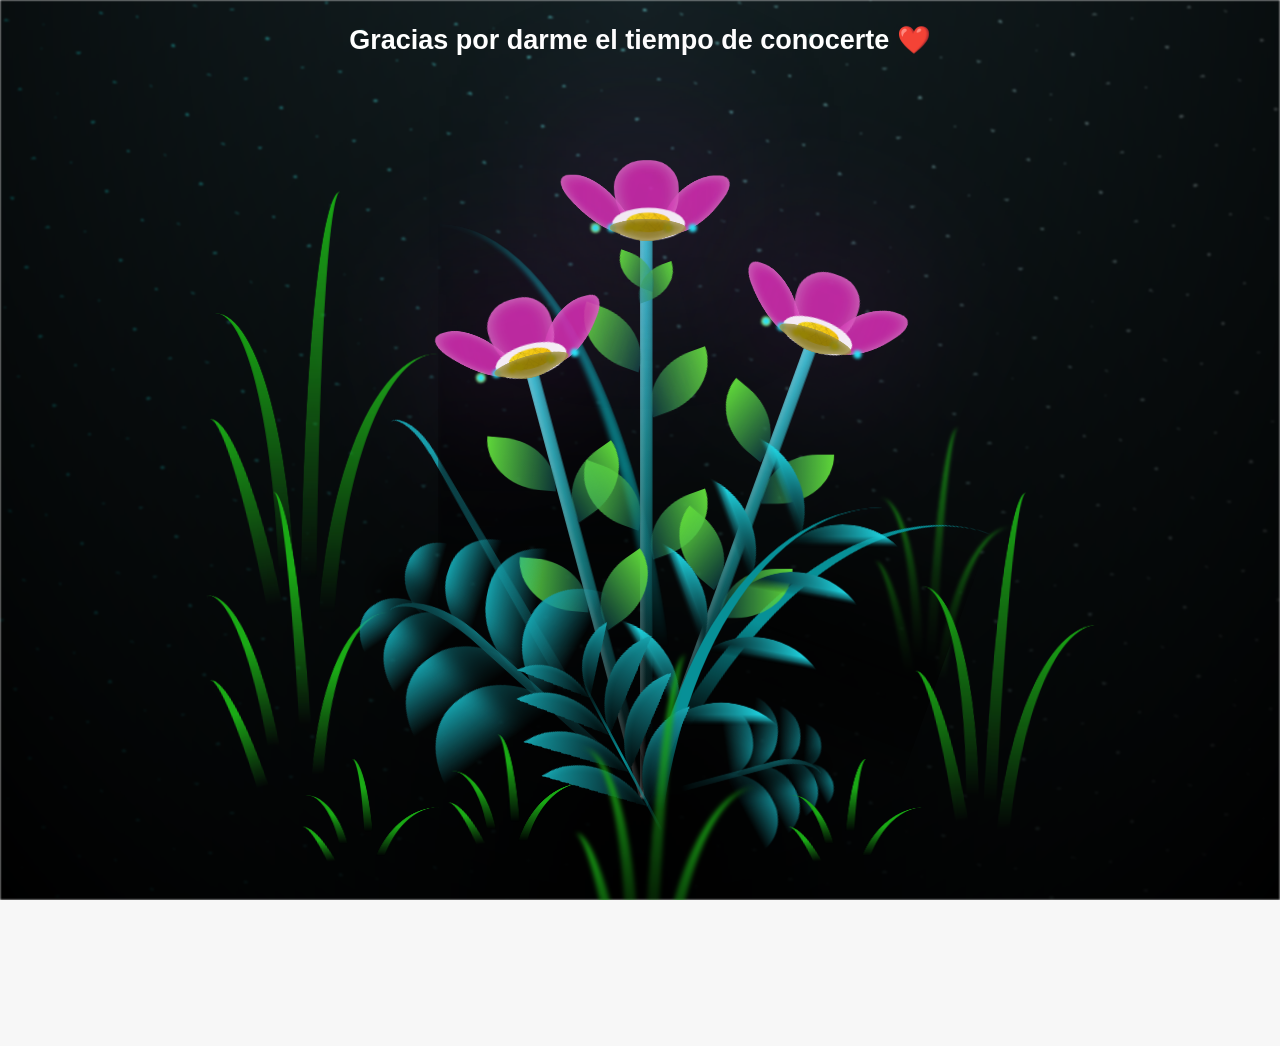
<file: floresamarillas.html>
<!DOCTYPE html>
<html lang="es">
  <head>
    <meta charset="UTF-8" />
    <meta http-equiv="X-UA-Compatible" content="IE=edge" />
    <meta name="viewport" content="width=device-width, initial-scale=1.0" />
    <title>Flores para ti ❤️</title>
    <style>
      *,
*::after,
*::before {
  padding: 0;
  margin: 0;
  box-sizing: border-box;
}

:root {
  --dark-color: #000;
}
html, body {
  overflow: hidden;
  height: 100%;
  margin: 0;
}

body {
  display: flex;
  align-items: flex-end;
  justify-content: center;
  min-height: 100vh;
  background-color: var(--dark-color);
  overflow: hidden;
}


.titulo {
  margin-bottom: 180px;
  color: rgb(255, 255, 255);
  position: absolute;
  top: 20px; 
  left: 50%;
  transform: translateX(-50%); 
  width: 80%;
  font-size: 3vh;
  opacity: 0;
  animation: fadeIn 4s ease-in-out forwards;
  text-align: center;
}
@keyframes fadeIn {
  from {
    opacity: 0;
  }
  to {
    opacity: 1;
  }
}

.night {
  z-index: -1;
  position: absolute;
  left: 50%;
  top: 0;
  transform: translateX(-50%);
  width: 100%;
  height: 100%;
  filter: blur(0.1vmin);
  background-image: radial-gradient(
      ellipse at top,
      transparent 0%,
      var(--dark-color)
    ),
    radial-gradient(
      ellipse at bottom,
      var(--dark-color),
      rgba(145, 233, 255, 0.2)
    ),
    repeating-linear-gradient(
      220deg,
      rgb(0, 0, 0) 0px,
      rgb(0, 0, 0) 19px,
      transparent 19px,
      transparent 22px
    ),
    repeating-linear-gradient(
      189deg,
      rgb(0, 0, 0) 0px,
      rgb(0, 0, 0) 19px,
      transparent 19px,
      transparent 22px
    ),
    repeating-linear-gradient(
      148deg,
      rgb(0, 0, 0) 0px,
      rgb(0, 0, 0) 19px,
      transparent 19px,
      transparent 22px
    ),
    linear-gradient(90deg, rgb(0, 255, 250), rgb(240, 240, 240));
}

.flowers {
  position: relative;
  transform: scale(0.9);
  /*margin-bottom: 100px;
  */
}

@media only screen and (max-width: 600px) {
.flowers {
      font-size: 14px;
      margin-bottom: 35%;
      letter-spacing: 3px;
      transform: scale(1.0);
}

}

.flower {
  position: absolute;
  bottom: 10vmin;
  transform-origin: bottom center;
  z-index: 10;
  --fl-speed: 0.8s;
}
.flower--1 {
  -webkit-animation: moving-flower-1 4s linear infinite;
  animation: moving-flower-1 4s linear infinite;
}
.flower--1 .flower__line {
  height: 70vmin;
  -webkit-animation-delay: 0.3s;
  animation-delay: 0.3s;
}
.flower--1 .flower__line__leaf--1 {
  -webkit-animation: blooming-leaf-right var(--fl-speed) 1.6s backwards;
  animation: blooming-leaf-right var(--fl-speed) 1.6s backwards;
}
.flower--1 .flower__line__leaf--2 {
  -webkit-animation: blooming-leaf-right var(--fl-speed) 1.4s backwards;
  animation: blooming-leaf-right var(--fl-speed) 1.4s backwards;
}
.flower--1 .flower__line__leaf--3 {
  -webkit-animation: blooming-leaf-left var(--fl-speed) 1.2s backwards;
  animation: blooming-leaf-left var(--fl-speed) 1.2s backwards;
}
.flower--1 .flower__line__leaf--4 {
  -webkit-animation: blooming-leaf-left var(--fl-speed) 1s backwards;
  animation: blooming-leaf-left var(--fl-speed) 1s backwards;
}
.flower--1 .flower__line__leaf--5 {
  -webkit-animation: blooming-leaf-right var(--fl-speed) 1.8s backwards;
  animation: blooming-leaf-right var(--fl-speed) 1.8s backwards;
}
.flower--1 .flower__line__leaf--6 {
  -webkit-animation: blooming-leaf-left var(--fl-speed) 2s backwards;
  animation: blooming-leaf-left var(--fl-speed) 2s backwards;
}
.flower--2 {
  left: 50%;
  transform: rotate(20deg);
  -webkit-animation: moving-flower-2 4s linear infinite;
  animation: moving-flower-2 4s linear infinite;
}
.flower--2 .flower__line {
  height: 60vmin;
  -webkit-animation-delay: 0.6s;
  animation-delay: 0.6s;
}
.flower--2 .flower__line__leaf--1 {
  -webkit-animation: blooming-leaf-right var(--fl-speed) 1.9s backwards;
  animation: blooming-leaf-right var(--fl-speed) 1.9s backwards;
}
.flower--2 .flower__line__leaf--2 {
  -webkit-animation: blooming-leaf-right var(--fl-speed) 1.7s backwards;
  animation: blooming-leaf-right var(--fl-speed) 1.7s backwards;
}
.flower--2 .flower__line__leaf--3 {
  -webkit-animation: blooming-leaf-left var(--fl-speed) 1.5s backwards;
  animation: blooming-leaf-left var(--fl-speed) 1.5s backwards;
}
.flower--2 .flower__line__leaf--4 {
  -webkit-animation: blooming-leaf-left var(--fl-speed) 1.3s backwards;
  animation: blooming-leaf-left var(--fl-speed) 1.3s backwards;
}
.flower--3 {
  left: 50%;
  transform: rotate(-15deg);
  -webkit-animation: moving-flower-3 4s linear infinite;
  animation: moving-flower-3 4s linear infinite;
}
.flower--3 .flower__line {
  -webkit-animation-delay: 0.9s;
  animation-delay: 0.9s;
}
.flower--3 .flower__line__leaf--1 {
  -webkit-animation: blooming-leaf-right var(--fl-speed) 2.5s backwards;
  animation: blooming-leaf-right var(--fl-speed) 2.5s backwards;
}
.flower--3 .flower__line__leaf--2 {
  -webkit-animation: blooming-leaf-right var(--fl-speed) 2.3s backwards;
  animation: blooming-leaf-right var(--fl-speed) 2.3s backwards;
}
.flower--3 .flower__line__leaf--3 {
  -webkit-animation: blooming-leaf-left var(--fl-speed) 2.1s backwards;
  animation: blooming-leaf-left var(--fl-speed) 2.1s backwards;
}
.flower--3 .flower__line__leaf--4 {
  -webkit-animation: blooming-leaf-left var(--fl-speed) 1.9s backwards;
  animation: blooming-leaf-left var(--fl-speed) 1.9s backwards;
}
.flower__leafs {
  position: relative;
  -webkit-animation: blooming-flower 2s backwards;
  animation: blooming-flower 2s backwards;
}
.flower__leafs--1 {
  -webkit-animation-delay: 1.1s;
  animation-delay: 1.1s;
}
.flower__leafs--2 {
  -webkit-animation-delay: 1.4s;
  animation-delay: 1.4s;
}
.flower__leafs--3 {
  -webkit-animation-delay: 1.7s;
  animation-delay: 1.7s;
}
.flower__leafs::after {
  content: "";
  position: absolute;
  left: 0;
  top: 0;
  transform: translate(-50%, -100%);
  width: 8vmin;
  height: 8vmin;
  background-color: #852c91;
  /* background-color: #fd2525; */
  filter: blur(10vmin);
}
.flower__leaf {
  position: absolute;
  bottom: 0;
  left: 50%;
  width: 8vmin;
  height: 11vmin;
  border-radius: 51% 49% 47% 53%/44% 45% 55% 69%;
  background-color: #253bfd;
  background-color: #d62bb1; 
  transform-origin: bottom center;
  opacity: 0.9;
  box-shadow: inset 0 0 2vmin rgba(255, 255, 255, 0.5);
}
.flower__leaf--1 {
  transform: translate(-10%, 1%) rotateY(40deg) rotateX(-50deg);
}
.flower__leaf--2 {
  transform: translate(-50%, -4%) rotateX(40deg);
}
.flower__leaf--3 {
  transform: translate(-90%, 0%) rotateY(45deg) rotateX(50deg);
}
.flower__leaf--4 {
  width: 8vmin;
  height: 8vmin;
  transform-origin: bottom left;
  border-radius: 4vmin 10vmin 4vmin 4vmin;
  transform: translate(0%, 18%) rotateX(70deg) rotate(-43deg);
  background-color: #7c6901;
  z-index: 1;
  opacity: 0.8;
}
.flower__white-circle {
  position: absolute;
  left: -3.5vmin;
  top: -3vmin;
  width: 9vmin;
  height: 4vmin;
  border-radius: 50%;
  background-color: #fff;
}
.flower__white-circle::after {
  content: "";
  position: absolute;
  left: 50%;
  top: 45%;
  transform: translate(-50%, -50%);
  width: 60%;
  height: 60%;
  border-radius: inherit;
  background-image: repeating-linear-gradient(
      135deg,
      rgba(0, 0, 0, 0.03) 0px,
      rgba(0, 0, 0, 0.03) 1px,
      transparent 1px,
      transparent 12px
    ),
    repeating-linear-gradient(
      45deg,
      rgba(0, 0, 0, 0.03) 0px,
      rgba(0, 0, 0, 0.03) 1px,
      transparent 1px,
      transparent 12px
    ),
    repeating-linear-gradient(
      67.5deg,
      rgba(0, 0, 0, 0.03) 0px,
      rgba(0, 0, 0, 0.03) 1px,
      transparent 1px,
      transparent 12px
    ),
    repeating-linear-gradient(
      135deg,
      rgba(0, 0, 0, 0.03) 0px,
      rgba(0, 0, 0, 0.03) 1px,
      transparent 1px,
      transparent 12px
    ),
    repeating-linear-gradient(
      45deg,
      rgba(0, 0, 0, 0.03) 0px,
      rgba(0, 0, 0, 0.03) 1px,
      transparent 1px,
      transparent 12px
    ),
    repeating-linear-gradient(
      112.5deg,
      rgba(0, 0, 0, 0.03) 0px,
      rgba(0, 0, 0, 0.03) 1px,
      transparent 1px,
      transparent 12px
    ),
    repeating-linear-gradient(
      112.5deg,
      rgba(0, 0, 0, 0.03) 0px,
      rgba(0, 0, 0, 0.03) 1px,
      transparent 1px,
      transparent 12px
    ),
    repeating-linear-gradient(
      45deg,
      rgba(0, 0, 0, 0.03) 0px,
      rgba(0, 0, 0, 0.03) 1px,
      transparent 1px,
      transparent 12px
    ),
    repeating-linear-gradient(
      22.5deg,
      rgba(0, 0, 0, 0.03) 0px,
      rgba(0, 0, 0, 0.03) 1px,
      transparent 1px,
      transparent 12px
    ),
    repeating-linear-gradient(
      45deg,
      rgba(0, 0, 0, 0.03) 0px,
      rgba(0, 0, 0, 0.03) 1px,
      transparent 1px,
      transparent 12px
    ),
    repeating-linear-gradient(
      22.5deg,
      rgba(0, 0, 0, 0.03) 0px,
      rgba(0, 0, 0, 0.03) 1px,
      transparent 1px,
      transparent 12px
    ),
    repeating-linear-gradient(
      135deg,
      rgba(0, 0, 0, 0.03) 0px,
      rgba(0, 0, 0, 0.03) 1px,
      transparent 1px,
      transparent 12px
    ),
    repeating-linear-gradient(
      157.5deg,
      rgba(0, 0, 0, 0.03) 0px,
      rgba(0, 0, 0, 0.03) 1px,
      transparent 1px,
      transparent 12px
    ),
    repeating-linear-gradient(
      67.5deg,
      rgba(0, 0, 0, 0.03) 0px,
      rgba(0, 0, 0, 0.03) 1px,
      transparent 1px,
      transparent 12px
    ),
    repeating-linear-gradient(
      67.5deg,
      rgba(0, 0, 0, 0.03) 0px,
      rgba(0, 0, 0, 0.03) 1px,
      transparent 1px,
      transparent 12px
    ),
    linear-gradient(90deg, rgb(255, 235, 18), rgb(255, 206, 0));
}
.flower__line {
  height: 55vmin;
  width: 1.5vmin;
  background-image: linear-gradient(
      to left,
      rgba(0, 0, 0, 0.2),
      transparent,
      rgba(255, 255, 255, 0.2)
    ),
    linear-gradient(to top, transparent 10%, #14757a, #39c6d6);
  box-shadow: inset 0 0 2px rgba(0, 0, 0, 0.5);
  -webkit-animation: grow-flower-tree 4s backwards;
  animation: grow-flower-tree 4s backwards;
}
.flower__line__leaf {
  --w: 7vmin;
  --h: calc(var(--w) + 2vmin);
  position: absolute;
  top: 20%;
  left: 90%;
  width: var(--w);
  height: var(--h);
  border-top-right-radius: var(--h);
  border-bottom-left-radius: var(--h);
  background-image: linear-gradient(to top, rgba(20, 117, 122, 0.4), #5ed639);
}
.flower__line__leaf--1 {
  transform: rotate(70deg) rotateY(30deg);
}
.flower__line__leaf--2 {
  top: 45%;
  transform: rotate(70deg) rotateY(30deg);
}
.flower__line__leaf--3,
.flower__line__leaf--4,
.flower__line__leaf--6 {
  border-top-right-radius: 0;
  border-bottom-left-radius: 0;
  border-top-left-radius: var(--h);
  border-bottom-right-radius: var(--h);
  left: -460%;
  top: 12%;
  transform: rotate(-70deg) rotateY(30deg);
}
.flower__line__leaf--4 {
  top: 40%;
}
.flower__line__leaf--5 {
  top: 0;
  transform-origin: left;
  transform: rotate(70deg) rotateY(30deg) scale(0.6);
}
.flower__line__leaf--6 {
  top: -2%;
  left: -450%;
  transform-origin: right;
  transform: rotate(-70deg) rotateY(30deg) scale(0.6);
}
.flower__light {
  position: absolute;
  bottom: 0vmin;
  width: 1vmin;
  height: 1vmin;
  background-color: rgb(255, 251, 0);
  border-radius: 50%;
  filter: blur(0.2vmin);
  -webkit-animation: light-ans 4s linear infinite backwards;
  animation: light-ans 4s linear infinite backwards;
}
.flower__light:nth-child(odd) {
  background-color: #23f0ff;
}
.flower__light--1 {
  left: -2vmin;
  -webkit-animation-delay: 1s;
  animation-delay: 1s;
}
.flower__light--2 {
  left: 3vmin;
  -webkit-animation-delay: 0.5s;
  animation-delay: 0.5s;
}
.flower__light--3 {
  left: -6vmin;
  -webkit-animation-delay: 0.3s;
  animation-delay: 0.3s;
}
.flower__light--4 {
  left: 6vmin;
  -webkit-animation-delay: 0.9s;
  animation-delay: 0.9s;
}
.flower__light--5 {
  left: -1vmin;
  -webkit-animation-delay: 1.5s;
  animation-delay: 1.5s;
}
.flower__light--6 {
  left: -4vmin;
  -webkit-animation-delay: 3s;
  animation-delay: 3s;
}
.flower__light--7 {
  left: 3vmin;
  -webkit-animation-delay: 2s;
  animation-delay: 2s;
}
.flower__light--8 {
  left: -6vmin;
  -webkit-animation-delay: 3.5s;
  animation-delay: 3.5s;
}
.flower__grass {
  --c: #159faa;
  --line-w: 1.5vmin;
  position: absolute;
  bottom: 12vmin;
  left: -7vmin;
  display: flex;
  flex-direction: column;
  align-items: flex-end;
  z-index: 20;
  transform-origin: bottom center;
  transform: rotate(-48deg) rotateY(40deg);
}
.flower__grass--1 {
  -webkit-animation: moving-grass 2s linear infinite;
  animation: moving-grass 2s linear infinite;
}
.flower__grass--2 {
  left: 2vmin;
  bottom: 10vmin;
  transform: scale(0.5) rotate(75deg) rotateX(10deg) rotateY(-200deg);
  opacity: 0.8;
  z-index: 0;
  -webkit-animation: moving-grass--2 1.5s linear infinite;
  animation: moving-grass--2 1.5s linear infinite;
}
.flower__grass--top {
  width: 7vmin;
  height: 10vmin;
  border-top-right-radius: 100%;
  border-right: var(--line-w) solid var(--c);
  transform-origin: bottom center;
  transform: rotate(-2deg);
}
.flower__grass--bottom {
  margin-top: -2px;
  width: var(--line-w);
  height: 25vmin;
  background-image: linear-gradient(to top, transparent, var(--c));
}
.flower__grass__leaf {
  --size: 10vmin;
  position: absolute;
  width: calc(var(--size) * 2.1);
  height: var(--size);
  border-top-left-radius: var(--size);
  border-top-right-radius: var(--size);
  background-image: linear-gradient(
    to top,
    transparent,
    transparent 30%,
    var(--c)
  );
  z-index: 100;
}
.flower__grass__leaf--1 {
  top: -6%;
  left: 30%;
  --size: 6vmin;
  transform: rotate(-20deg);
  -webkit-animation: growing-grass-ans--1 2s 2.6s backwards;
  animation: growing-grass-ans--1 2s 2.6s backwards;
}
@-webkit-keyframes growing-grass-ans--1 {
  0% {
    transform-origin: bottom left;
    transform: rotate(-20deg) scale(0);
  }
}
@keyframes growing-grass-ans--1 {
  0% {
    transform-origin: bottom left;
    transform: rotate(-20deg) scale(0);
  }
}
.flower__grass__leaf--2 {
  top: -5%;
  left: -110%;
  --size: 6vmin;
  transform: rotate(10deg);
  -webkit-animation: growing-grass-ans--2 2s 2.4s linear backwards;
  animation: growing-grass-ans--2 2s 2.4s linear backwards;
}
@-webkit-keyframes growing-grass-ans--2 {
  0% {
    transform-origin: bottom right;
    transform: rotate(10deg) scale(0);
  }
}
@keyframes growing-grass-ans--2 {
  0% {
    transform-origin: bottom right;
    transform: rotate(10deg) scale(0);
  }
}
.flower__grass__leaf--3 {
  top: 5%;
  left: 60%;
  --size: 8vmin;
  transform: rotate(-18deg) rotateX(-20deg);
  -webkit-animation: growing-grass-ans--3 2s 2.2s linear backwards;
  animation: growing-grass-ans--3 2s 2.2s linear backwards;
}
@-webkit-keyframes growing-grass-ans--3 {
  0% {
    transform-origin: bottom left;
    transform: rotate(-18deg) rotateX(-20deg) scale(0);
  }
}
@keyframes growing-grass-ans--3 {
  0% {
    transform-origin: bottom left;
    transform: rotate(-18deg) rotateX(-20deg) scale(0);
  }
}
.flower__grass__leaf--4 {
  top: 6%;
  left: -135%;
  --size: 8vmin;
  transform: rotate(2deg);
  -webkit-animation: growing-grass-ans--4 2s 2s linear backwards;
  animation: growing-grass-ans--4 2s 2s linear backwards;
}
@-webkit-keyframes growing-grass-ans--4 {
  0% {
    transform-origin: bottom right;
    transform: rotate(2deg) scale(0);
  }
}
@keyframes growing-grass-ans--4 {
  0% {
    transform-origin: bottom right;
    transform: rotate(2deg) scale(0);
  }
}
.flower__grass__leaf--5 {
  top: 20%;
  left: 60%;
  --size: 10vmin;
  transform: rotate(-24deg) rotateX(-20deg);
  -webkit-animation: growing-grass-ans--5 2s 1.8s linear backwards;
  animation: growing-grass-ans--5 2s 1.8s linear backwards;
}
@-webkit-keyframes growing-grass-ans--5 {
  0% {
    transform-origin: bottom left;
    transform: rotate(-24deg) rotateX(-20deg) scale(0);
  }
}
@keyframes growing-grass-ans--5 {
  0% {
    transform-origin: bottom left;
    transform: rotate(-24deg) rotateX(-20deg) scale(0);
  }
}
.flower__grass__leaf--6 {
  top: 22%;
  left: -180%;
  --size: 10vmin;
  transform: rotate(10deg);
  -webkit-animation: growing-grass-ans--6 2s 1.6s linear backwards;
  animation: growing-grass-ans--6 2s 1.6s linear backwards;
}
@-webkit-keyframes growing-grass-ans--6 {
  0% {
    transform-origin: bottom right;
    transform: rotate(10deg) scale(0);
  }
}
@keyframes growing-grass-ans--6 {
  0% {
    transform-origin: bottom right;
    transform: rotate(10deg) scale(0);
  }
}
.flower__grass__leaf--7 {
  top: 39%;
  left: 70%;
  --size: 10vmin;
  transform: rotate(-10deg);
  -webkit-animation: growing-grass-ans--7 2s 1.4s linear backwards;
  animation: growing-grass-ans--7 2s 1.4s linear backwards;
}
@-webkit-keyframes growing-grass-ans--7 {
  0% {
    transform-origin: bottom left;
    transform: rotate(-10deg) scale(0);
  }
}
@keyframes growing-grass-ans--7 {
  0% {
    transform-origin: bottom left;
    transform: rotate(-10deg) scale(0);
  }
}
.flower__grass__leaf--8 {
  top: 40%;
  left: -215%;
  --size: 11vmin;
  transform: rotate(10deg);
  -webkit-animation: growing-grass-ans--8 2s 1.2s linear backwards;
  animation: growing-grass-ans--8 2s 1.2s linear backwards;
}
@-webkit-keyframes growing-grass-ans--8 {
  0% {
    transform-origin: bottom right;
    transform: rotate(10deg) scale(0);
  }
}
@keyframes growing-grass-ans--8 {
  0% {
    transform-origin: bottom right;
    transform: rotate(10deg) scale(0);
  }
}
.flower__grass__overlay {
  position: absolute;
  top: -10%;
  right: 0%;
  width: 100%;
  height: 100%;
  background-color: rgba(0, 0, 0, 0.6);
  filter: blur(1.5vmin);
  z-index: 100;
}
.flower__g-long {
  --w: 2vmin;
  --h: 6vmin;
  --c: #159faa;
  position: absolute;
  bottom: 10vmin;
  left: -3vmin;
  transform-origin: bottom center;
  transform: rotate(-30deg) rotateY(-20deg);
  display: flex;
  flex-direction: column;
  align-items: flex-end;
  -webkit-animation: flower-g-long-ans 3s linear infinite;
  animation: flower-g-long-ans 3s linear infinite;
}
@-webkit-keyframes flower-g-long-ans {
  0%,
  100% {
    transform: rotate(-30deg) rotateY(-20deg);
  }
  50% {
    transform: rotate(-32deg) rotateY(-20deg);
  }
}
@keyframes flower-g-long-ans {
  0%,
  100% {
    transform: rotate(-30deg) rotateY(-20deg);
  }
  50% {
    transform: rotate(-32deg) rotateY(-20deg);
  }
}
.flower__g-long__top {
  top: calc(var(--h) * -1);
  width: calc(var(--w) + 1vmin);
  height: var(--h);
  border-top-right-radius: 100%;
  border-right: 0.7vmin solid var(--c);
  transform: translate(-0.7vmin, 1vmin);
}
.flower__g-long__bottom {
  width: var(--w);
  height: 50vmin;
  transform-origin: bottom center;
  background-image: linear-gradient(to top, transparent 30%, var(--c));
  box-shadow: inset 0 0 2px rgba(0, 0, 0, 0.5);
  -webkit-clip-path: polygon(35% 0, 65% 1%, 100% 100%, 0% 100%);
  clip-path: polygon(35% 0, 65% 1%, 100% 100%, 0% 100%);
}
.flower__g-right {
  position: absolute;
  bottom: 6vmin;
  left: -2vmin;
  transform-origin: bottom left;
  transform: rotate(20deg);
}
.flower__g-right .leaf {
  width: 30vmin;
  height: 50vmin;
  border-top-left-radius: 100%;
  border-left: 2vmin solid #079097;
  background-image: linear-gradient(
    to bottom,
    transparent,
    var(--dark-color) 60%
  );
  -webkit-mask-image: linear-gradient(to top, transparent 30%, #079097 60%);
}
.flower__g-right--1 {
  -webkit-animation: flower-g-right-ans 2.5s linear infinite;
  animation: flower-g-right-ans 2.5s linear infinite;
}
.flower__g-right--2 {
  left: 5vmin;
  transform: rotateY(-180deg);
  -webkit-animation: flower-g-right-ans--2 3s linear infinite;
  animation: flower-g-right-ans--2 3s linear infinite;
}
.flower__g-right--2 .leaf {
  height: 75vmin;
  filter: blur(0.3vmin);
  opacity: 0.8;
}
@-webkit-keyframes flower-g-right-ans {
  0%,
  100% {
    transform: rotate(20deg);
  }
  50% {
    transform: rotate(24deg) rotateX(-20deg);
  }
}
@keyframes flower-g-right-ans {
  0%,
  100% {
    transform: rotate(20deg);
  }
  50% {
    transform: rotate(24deg) rotateX(-20deg);
  }
}
@-webkit-keyframes flower-g-right-ans--2 {
  0%,
  100% {
    transform: rotateY(-180deg) rotate(0deg) rotateX(-20deg);
  }
  50% {
    transform: rotateY(-180deg) rotate(6deg) rotateX(-20deg);
  }
}
@keyframes flower-g-right-ans--2 {
  0%,
  100% {
    transform: rotateY(-180deg) rotate(0deg) rotateX(-20deg);
  }
  50% {
    transform: rotateY(-180deg) rotate(6deg) rotateX(-20deg);
  }
}
.flower__g-front {
  position: absolute;
  bottom: 6vmin;
  left: 2.5vmin;
  z-index: 100;
  transform-origin: bottom center;
  transform: rotate(-28deg) rotateY(30deg) scale(1.04);
  -webkit-animation: flower__g-front-ans 2s linear infinite;
  animation: flower__g-front-ans 2s linear infinite;
}
@-webkit-keyframes flower__g-front-ans {
  0%,
  100% {
    transform: rotate(-28deg) rotateY(30deg) scale(1.04);
  }
  50% {
    transform: rotate(-35deg) rotateY(40deg) scale(1.04);
  }
}
@keyframes flower__g-front-ans {
  0%,
  100% {
    transform: rotate(-28deg) rotateY(30deg) scale(1.04);
  }
  50% {
    transform: rotate(-35deg) rotateY(40deg) scale(1.04);
  }
}
.flower__g-front__line {
  width: 0.3vmin;
  height: 20vmin;
  background-image: linear-gradient(
    to top,
    transparent,
    #079097,
    transparent 100%
  );
  position: relative;
}
.flower__g-front__leaf-wrapper {
  position: absolute;
  top: 0;
  left: 0;
  transform-origin: bottom left;
  transform: rotate(10deg);
}
.flower__g-front__leaf-wrapper:nth-child(even) {
  left: 0vmin;
  transform: rotateY(-180deg) rotate(5deg);
  -webkit-animation: flower__g-front__leaf-left-ans 1s ease-in backwards;
  animation: flower__g-front__leaf-left-ans 1s ease-in backwards;
}
.flower__g-front__leaf-wrapper:nth-child(odd) {
  -webkit-animation: flower__g-front__leaf-ans 1s ease-in backwards;
  animation: flower__g-front__leaf-ans 1s ease-in backwards;
}
.flower__g-front__leaf-wrapper--1 {
  top: -8vmin;
  transform: scale(0.7);
  -webkit-animation: flower__g-front__leaf-ans 1s 5.5s ease-in backwards !important;
  animation: flower__g-front__leaf-ans 1s 5.5s ease-in backwards !important;
}
.flower__g-front__leaf-wrapper--2 {
  top: -8vmin;
  transform: rotateY(-180deg) scale(0.7) !important;
  -webkit-animation: flower__g-front__leaf-left-ans-2 1s 4.6s ease-in backwards !important;
  animation: flower__g-front__leaf-left-ans-2 1s 4.6s ease-in backwards !important;
}
.flower__g-front__leaf-wrapper--3 {
  top: -3vmin;
  -webkit-animation: flower__g-front__leaf-ans 1s 4.6s ease-in backwards;
  animation: flower__g-front__leaf-ans 1s 4.6s ease-in backwards;
}
.flower__g-front__leaf-wrapper--4 {
  top: -3vmin;
  transform: rotateY(-180deg) scale(0.9) !important;
  -webkit-animation: flower__g-front__leaf-left-ans-2 1s 4.6s ease-in backwards !important;
  animation: flower__g-front__leaf-left-ans-2 1s 4.6s ease-in backwards !important;
}
@-webkit-keyframes flower__g-front__leaf-left-ans-2 {
  0% {
    transform: rotateY(-180deg) scale(0);
  }
}
@keyframes flower__g-front__leaf-left-ans-2 {
  0% {
    transform: rotateY(-180deg) scale(0);
  }
}
.flower__g-front__leaf-wrapper--5,
.flower__g-front__leaf-wrapper--6 {
  top: 2vmin;
}
.flower__g-front__leaf-wrapper--7,
.flower__g-front__leaf-wrapper--8 {
  top: 6.5vmin;
}
.flower__g-front__leaf-wrapper--2 {
  -webkit-animation-delay: 5.2s !important;
  animation-delay: 5.2s !important;
}
.flower__g-front__leaf-wrapper--3 {
  -webkit-animation-delay: 4.9s !important;
  animation-delay: 4.9s !important;
}
.flower__g-front__leaf-wrapper--5 {
  -webkit-animation-delay: 4.3s !important;
  animation-delay: 4.3s !important;
}
.flower__g-front__leaf-wrapper--6 {
  -webkit-animation-delay: 4.1s !important;
  animation-delay: 4.1s !important;
}
.flower__g-front__leaf-wrapper--7 {
  -webkit-animation-delay: 3.8s !important;
  animation-delay: 3.8s !important;
}
.flower__g-front__leaf-wrapper--8 {
  -webkit-animation-delay: 3.5s !important;
  animation-delay: 3.5s !important;
}
@-webkit-keyframes flower__g-front__leaf-ans {
  0% {
    transform: rotate(10deg) scale(0);
  }
}
@keyframes flower__g-front__leaf-ans {
  0% {
    transform: rotate(10deg) scale(0);
  }
}
@-webkit-keyframes flower__g-front__leaf-left-ans {
  0% {
    transform: rotateY(-180deg) rotate(5deg) scale(0);
  }
}
@keyframes flower__g-front__leaf-left-ans {
  0% {
    transform: rotateY(-180deg) rotate(5deg) scale(0);
  }
}
.flower__g-front__leaf {
  width: 10vmin;
  height: 10vmin;
  border-radius: 100% 0% 0% 100%/100% 100% 0% 0%;
  box-shadow: inset 0 2px 1vmin hsla(184deg, 97%, 58%, 0.2);
  background-image: linear-gradient(
      to bottom left,
      transparent,
      var(--dark-color)
    ),
    linear-gradient(to bottom right, #159faa 50%, transparent 50%, transparent);
  -webkit-mask-image: linear-gradient(
    to bottom right,
    #159faa 50%,
    transparent 50%,
    transparent
  );
  mask-image: linear-gradient(
    to bottom right,
    #159faa 50%,
    transparent 50%,
    transparent
  );
}
.flower__g-fr {
  position: absolute;
  bottom: -4vmin;
  left: vmin;
  transform-origin: bottom left;
  z-index: 10;
  -webkit-animation: flower__g-fr-ans 2s linear infinite;
  animation: flower__g-fr-ans 2s linear infinite;
}
@-webkit-keyframes flower__g-fr-ans {
  0%,
  100% {
    transform: rotate(2deg);
  }
  50% {
    transform: rotate(4deg);
  }
}
@keyframes flower__g-fr-ans {
  0%,
  100% {
    transform: rotate(2deg);
  }
  50% {
    transform: rotate(4deg);
  }
}
.flower__g-fr .leaf {
  width: 30vmin;
  height: 50vmin;
  border-top-left-radius: 100%;
  border-left: 2vmin solid #079097;
  -webkit-mask-image: linear-gradient(to top, transparent 25%, #079097 50%);
  position: relative;
  z-index: 1;
}
.flower__g-fr__leaf {
  position: absolute;
  top: 0;
  left: 0;
  width: 10vmin;
  height: 10vmin;
  border-radius: 100% 0% 0% 100%/100% 100% 0% 0%;
  box-shadow: inset 0 2px 1vmin hsla(184deg, 97%, 58%, 0.2);
  background-image: linear-gradient(
      to bottom left,
      transparent,
      var(--dark-color) 98%
    ),
    linear-gradient(to bottom right, #23f0ff 45%, transparent 50%, transparent);
  -webkit-mask-image: linear-gradient(
    135deg,
    #159faa 40%,
    transparent 50%,
    transparent
  );
}
.flower__g-fr__leaf--1 {
  left: 20vmin;
  transform: rotate(45deg);
  -webkit-animation: flower__g-fr-leaft-ans-1 0.5s 5.2s linear backwards;
  animation: flower__g-fr-leaft-ans-1 0.5s 5.2s linear backwards;
}
@-webkit-keyframes flower__g-fr-leaft-ans-1 {
  0% {
    transform-origin: left;
    transform: rotate(45deg) scale(0);
  }
}
@keyframes flower__g-fr-leaft-ans-1 {
  0% {
    transform-origin: left;
    transform: rotate(45deg) scale(0);
  }
}
.flower__g-fr__leaf--2 {
  left: 12vmin;
  top: -7vmin;
  transform: rotate(25deg) rotateY(-180deg);
  -webkit-animation: flower__g-fr-leaft-ans-6 0.5s 5s linear backwards;
  animation: flower__g-fr-leaft-ans-6 0.5s 5s linear backwards;
}
.flower__g-fr__leaf--3 {
  left: 15vmin;
  top: 6vmin;
  transform: rotate(55deg);
  -webkit-animation: flower__g-fr-leaft-ans-5 0.5s 4.8s linear backwards;
  animation: flower__g-fr-leaft-ans-5 0.5s 4.8s linear backwards;
}
.flower__g-fr__leaf--4 {
  left: 6vmin;
  top: -2vmin;
  transform: rotate(25deg) rotateY(-180deg);
  -webkit-animation: flower__g-fr-leaft-ans-6 0.5s 4.6s linear backwards;
  animation: flower__g-fr-leaft-ans-6 0.5s 4.6s linear backwards;
}
.flower__g-fr__leaf--5 {
  left: 10vmin;
  top: 14vmin;
  transform: rotate(55deg);
  -webkit-animation: flower__g-fr-leaft-ans-5 0.5s 4.4s linear backwards;
  animation: flower__g-fr-leaft-ans-5 0.5s 4.4s linear backwards;
}
@-webkit-keyframes flower__g-fr-leaft-ans-5 {
  0% {
    transform-origin: left;
    transform: rotate(55deg) scale(0);
  }
}
@keyframes flower__g-fr-leaft-ans-5 {
  0% {
    transform-origin: left;
    transform: rotate(55deg) scale(0);
  }
}
.flower__g-fr__leaf--6 {
  left: 0vmin;
  top: 6vmin;
  transform: rotate(25deg) rotateY(-180deg);
  -webkit-animation: flower__g-fr-leaft-ans-6 0.5s 4.2s linear backwards;
  animation: flower__g-fr-leaft-ans-6 0.5s 4.2s linear backwards;
}
@-webkit-keyframes flower__g-fr-leaft-ans-6 {
  0% {
    transform-origin: right;
    transform: rotate(25deg) rotateY(-180deg) scale(0);
  }
}
@keyframes flower__g-fr-leaft-ans-6 {
  0% {
    transform-origin: right;
    transform: rotate(25deg) rotateY(-180deg) scale(0);
  }
}
.flower__g-fr__leaf--7 {
  left: 5vmin;
  top: 22vmin;
  transform: rotate(45deg);
  -webkit-animation: flower__g-fr-leaft-ans-7 0.5s 4s linear backwards;
  animation: flower__g-fr-leaft-ans-7 0.5s 4s linear backwards;
}
@-webkit-keyframes flower__g-fr-leaft-ans-7 {
  0% {
    transform-origin: left;
    transform: rotate(45deg) scale(0);
  }
}
@keyframes flower__g-fr-leaft-ans-7 {
  0% {
    transform-origin: left;
    transform: rotate(45deg) scale(0);
  }
}
.flower__g-fr__leaf--8 {
  left: -4vmin;
  top: 15vmin;
  transform: rotate(15deg) rotateY(-180deg);
  -webkit-animation: flower__g-fr-leaft-ans-8 0.5s 3.8s linear backwards;
  animation: flower__g-fr-leaft-ans-8 0.5s 3.8s linear backwards;
}
@-webkit-keyframes flower__g-fr-leaft-ans-8 {
  0% {
    transform-origin: right;
    transform: rotate(15deg) rotateY(-180deg) scale(0);
  }
}
@keyframes flower__g-fr-leaft-ans-8 {
  0% {
    transform-origin: right;
    transform: rotate(15deg) rotateY(-180deg) scale(0);
  }
}

.long-g {
  position: absolute;
  bottom: 25vmin;
  left: -42vmin;
  transform-origin: bottom left;
}
.long-g--1 {
  bottom: 0vmin;
  transform: scale(0.8) rotate(-5deg);
}
.long-g--1 .leaf {
  -webkit-mask-image: linear-gradient(
    to top,
    transparent 40%,
    #079097 80%
  ) !important;
}
.long-g--1 .leaf--1 {
  --w: 5vmin;
  --h: 60vmin;
  left: -2vmin;
  transform: rotate(3deg) rotateY(-180deg);
}
.long-g--2,
.long-g--3 {
  bottom: -3vmin;
  left: -35vmin;
  transform-origin: center;
  transform: scale(0.6) rotateX(60deg);
}
.long-g--2 .leaf,
.long-g--3 .leaf {
  -webkit-mask-image: linear-gradient(
    to top,
    transparent 50%,
    #079097 80%
  ) !important;
}
.long-g--2 .leaf--1,
.long-g--3 .leaf--1 {
  left: -1vmin;
  transform: rotateY(-180deg);
}
.long-g--3 {
  left: -17vmin;
  bottom: 0vmin;
}
.long-g--3 .leaf {
  -webkit-mask-image: linear-gradient(
    to top,
    transparent 40%,
    #079097 80%
  ) !important;
}
.long-g--4 {
  left: 25vmin;
  bottom: -3vmin;
  transform-origin: center;
  transform: scale(0.6) rotateX(60deg);
}
.long-g--4 .leaf {
  -webkit-mask-image: linear-gradient(
    to top,
    transparent 50%,
    #079097 80%
  ) !important;
}
.long-g--5 {
  left: 42vmin;
  bottom: 0vmin;
  transform: scale(0.8) rotate(2deg);
}
.long-g--6 {
  left: 0vmin;
  bottom: -20vmin;
  z-index: 100;
  filter: blur(0.3vmin);
  transform: scale(0.8) rotate(2deg);
}
.long-g--7 {
  left: 35vmin;
  bottom: 20vmin;
  z-index: -1;
  filter: blur(0.3vmin);
  transform: scale(0.6) rotate(2deg);
  opacity: 0.7;
}
.long-g .leaf {
  --w: 15vmin;
  --h: 40vmin;
  --c: #1aaa15;
  position: absolute;
  bottom: 0;
  width: var(--w);
  height: var(--h);
  border-top-left-radius: 100%;
  border-left: 2vmin solid var(--c);
  -webkit-mask-image: linear-gradient(
    to top,
    transparent 20%,
    var(--dark-color)
  );
  transform-origin: bottom center;
}
.long-g .leaf--0 {
  left: 2vmin;
  -webkit-animation: leaf-ans-1 4s linear infinite;
  animation: leaf-ans-1 4s linear infinite;
}
.long-g .leaf--1 {
  --w: 5vmin;
  --h: 60vmin;
  -webkit-animation: leaf-ans-1 4s linear infinite;
  animation: leaf-ans-1 4s linear infinite;
}
.long-g .leaf--2 {
  --w: 10vmin;
  --h: 40vmin;
  left: -0.5vmin;
  bottom: 5vmin;
  transform-origin: bottom left;
  transform: rotateY(-180deg);
  -webkit-animation: leaf-ans-2 3s linear infinite;
  animation: leaf-ans-2 3s linear infinite;
}
.long-g .leaf--3 {
  --w: 5vmin;
  --h: 30vmin;
  left: -1vmin;
  bottom: 3.2vmin;
  transform-origin: bottom left;
  transform: rotate(-10deg) rotateY(-180deg);
  -webkit-animation: leaf-ans-3 3s linear infinite;
  animation: leaf-ans-3 3s linear infinite;
}

@-webkit-keyframes leaf-ans-1 {
  0%,
  100% {
    transform: rotate(-5deg) scale(1);
  }
  50% {
    transform: rotate(5deg) scale(1.1);
  }
}

@keyframes leaf-ans-1 {
  0%,
  100% {
    transform: rotate(-5deg) scale(1);
  }
  50% {
    transform: rotate(5deg) scale(1.1);
  }
}
@-webkit-keyframes leaf-ans-2 {
  0%,
  100% {
    transform: rotateY(-180deg) rotate(5deg);
  }
  50% {
    transform: rotateY(-180deg) rotate(0deg) scale(1.1);
  }
}
@keyframes leaf-ans-2 {
  0%,
  100% {
    transform: rotateY(-180deg) rotate(5deg);
  }
  50% {
    transform: rotateY(-180deg) rotate(0deg) scale(1.1);
  }
}
@-webkit-keyframes leaf-ans-3 {
  0%,
  100% {
    transform: rotate(-10deg) rotateY(-180deg);
  }
  50% {
    transform: rotate(-20deg) rotateY(-180deg);
  }
}
@keyframes leaf-ans-3 {
  0%,
  100% {
    transform: rotate(-10deg) rotateY(-180deg);
  }
  50% {
    transform: rotate(-20deg) rotateY(-180deg);
  }
}
.grow-ans {
  -webkit-animation: grow-ans 2s var(--d) backwards;
  animation: grow-ans 2s var(--d) backwards;
}

@-webkit-keyframes grow-ans {
  0% {
    transform: scale(0);
    opacity: 0;
  }
}

@keyframes grow-ans {
  0% {
    transform: scale(0);
    opacity: 0;
  }
}
@-webkit-keyframes light-ans {
  0% {
    opacity: 0;
    transform: translateY(0vmin);
  }
  25% {
    opacity: 1;
    transform: translateY(-5vmin) translateX(-2vmin);
  }
  50% {
    opacity: 1;
    transform: translateY(-15vmin) translateX(2vmin);
    filter: blur(0.2vmin);
  }
  75% {
    transform: translateY(-20vmin) translateX(-2vmin);
    filter: blur(0.2vmin);
  }
  100% {
    transform: translateY(-30vmin);
    opacity: 0;
    filter: blur(1vmin);
  }
}
@keyframes light-ans {
  0% {
    opacity: 0;
    transform: translateY(0vmin);
  }
  25% {
    opacity: 1;
    transform: translateY(-5vmin) translateX(-2vmin);
  }
  50% {
    opacity: 1;
    transform: translateY(-15vmin) translateX(2vmin);
    filter: blur(0.2vmin);
  }
  75% {
    transform: translateY(-20vmin) translateX(-2vmin);
    filter: blur(0.2vmin);
  }
  100% {
    transform: translateY(-30vmin);
    opacity: 0;
    filter: blur(1vmin);
  }
}
@-webkit-keyframes moving-flower-1 {
  0%,
  100% {
    transform: rotate(2deg);
  }
  50% {
    transform: rotate(-2deg);
  }
}
@keyframes moving-flower-1 {
  0%,
  100% {
    transform: rotate(2deg);
  }
  50% {
    transform: rotate(-2deg);
  }
}
@-webkit-keyframes moving-flower-2 {
  0%,
  100% {
    transform: rotate(18deg);
  }
  50% {
    transform: rotate(14deg);
  }
}
@keyframes moving-flower-2 {
  0%,
  100% {
    transform: rotate(18deg);
  }
  50% {
    transform: rotate(14deg);
  }
}
@-webkit-keyframes moving-flower-3 {
  0%,
  100% {
    transform: rotate(-18deg);
  }
  50% {
    transform: rotate(-20deg) rotateY(-10deg);
  }
}
@keyframes moving-flower-3 {
  0%,
  100% {
    transform: rotate(-18deg);
  }
  50% {
    transform: rotate(-20deg) rotateY(-10deg);
  }
}
@-webkit-keyframes blooming-leaf-right {
  0% {
    transform-origin: left;
    transform: rotate(70deg) rotateY(30deg) scale(0);
  }
}
@keyframes blooming-leaf-right {
  0% {
    transform-origin: left;
    transform: rotate(70deg) rotateY(30deg) scale(0);
  }
}
@-webkit-keyframes blooming-leaf-left {
  0% {
    transform-origin: right;
    transform: rotate(-70deg) rotateY(30deg) scale(0);
  }
}
@keyframes blooming-leaf-left {
  0% {
    transform-origin: right;
    transform: rotate(-70deg) rotateY(30deg) scale(0);
  }
}
@-webkit-keyframes grow-flower-tree {
  0% {
    height: 0;
    border-radius: 1vmin;
  }
}
@keyframes grow-flower-tree {
  0% {
    height: 0;
    border-radius: 1vmin;
  }
}
@-webkit-keyframes blooming-flower {
  0% {
    transform: scale(0);
  }
}
@keyframes blooming-flower {
  0% {
    transform: scale(0);
  }
}
@-webkit-keyframes moving-grass {
  0%,
  100% {
    transform: rotate(-48deg) rotateY(40deg);
  }
  50% {
    transform: rotate(-50deg) rotateY(40deg);
  }
}
@keyframes moving-grass {
  0%,
  100% {
    transform: rotate(-48deg) rotateY(40deg);
  }
  50% {
    transform: rotate(-50deg) rotateY(40deg);
  }
}
@-webkit-keyframes moving-grass--2 {
  0%,
  100% {
    transform: scale(0.5) rotate(75deg) rotateX(10deg) rotateY(-200deg);
  }
  50% {
    transform: scale(0.5) rotate(79deg) rotateX(10deg) rotateY(-200deg);
  }
}
@keyframes moving-grass--2 {
  0%,
  100% {
    transform: scale(0.5) rotate(75deg) rotateX(10deg) rotateY(-200deg);
  }
  50% {
    transform: scale(0.5) rotate(79deg) rotateX(10deg) rotateY(-200deg);
  }
}
.growing-grass {
  -webkit-animation: growing-grass-ans 1s 2s backwards;
  animation: growing-grass-ans 1s 2s backwards;
}

@-webkit-keyframes growing-grass-ans {
  0% {
    transform: scale(0);
  }
}

@keyframes growing-grass-ans {
  0% {
    transform: scale(0);
  }
}

body, h1, p {
  margin: 0;
  padding: 0;
}

body {
  font-family: 'Arial', sans-serif;
  background-color: #f7f7f7;
  color: #333;
}

.container {
  max-width: 1200px;
  margin: 0 auto;
  padding: 20px;
}

h1 {
  font-size: 2em;
  line-height: 1.5;
  margin-bottom: 20px;
}

@media screen and (max-width: 600px) {
  h1 {
      font-size: 1.5em;
  }
}

@media screen and (min-width: 601px) and (max-width: 1024px) {
  h1 {
      font-size: 1.8em;
  }
}

@media screen and (min-width: 1025px) {
  h1 {
      font-size: 2em;
  }
}


    </style>
  </head>
  <body class="container">
    <h1 class="titulo">
      Gracias por darme el tiempo de conocerte ❤️</h1>
  
    <div class="night"></div>
    <div class="flowers">
      <div class="flower flower--1">
        <div class="flower__leafs flower__leafs--1">
          <div class="flower__leaf flower__leaf--1"></div>
          <div class="flower__leaf flower__leaf--2"></div>
          <div class="flower__leaf flower__leaf--3"></div>
          <div class="flower__leaf flower__leaf--4"></div>
          <div class="flower__white-circle"></div>

          <div class="flower__light flower__light--1"></div>
          <div class="flower__light flower__light--2"></div>
          <div class="flower__light flower__light--3"></div>
          <div class="flower__light flower__light--4"></div>
          <div class="flower__light flower__light--5"></div>
          <div class="flower__light flower__light--6"></div>
          <div class="flower__light flower__light--7"></div>
          <div class="flower__light flower__light--8"></div>
        </div>
        <div class="flower__line">
          <div class="flower__line__leaf flower__line__leaf--1"></div>
          <div class="flower__line__leaf flower__line__leaf--2"></div>
          <div class="flower__line__leaf flower__line__leaf--3"></div>
          <div class="flower__line__leaf flower__line__leaf--4"></div>
          <div class="flower__line__leaf flower__line__leaf--5"></div>
          <div class="flower__line__leaf flower__line__leaf--6"></div>
        </div>
      </div>

      <div class="flower flower--2">
        <div class="flower__leafs flower__leafs--2">
          <div class="flower__leaf flower__leaf--1"></div>
          <div class="flower__leaf flower__leaf--2"></div>
          <div class="flower__leaf flower__leaf--3"></div>
          <div class="flower__leaf flower__leaf--4"></div>
          <div class="flower__white-circle"></div>

          <div class="flower__light flower__light--1"></div>
          <div class="flower__light flower__light--2"></div>
          <div class="flower__light flower__light--3"></div>
          <div class="flower__light flower__light--4"></div>
          <div class="flower__light flower__light--5"></div>
          <div class="flower__light flower__light--6"></div>
          <div class="flower__light flower__light--7"></div>
          <div class="flower__light flower__light--8"></div>
        </div>
        <div class="flower__line">
          <div class="flower__line__leaf flower__line__leaf--1"></div>
          <div class="flower__line__leaf flower__line__leaf--2"></div>
          <div class="flower__line__leaf flower__line__leaf--3"></div>
          <div class="flower__line__leaf flower__line__leaf--4"></div>
        </div>
      </div>

      <div class="flower flower--3">
        <div class="flower__leafs flower__leafs--3">
          <div class="flower__leaf flower__leaf--1"></div>
          <div class="flower__leaf flower__leaf--2"></div>
          <div class="flower__leaf flower__leaf--3"></div>
          <div class="flower__leaf flower__leaf--4"></div>
          <div class="flower__white-circle"></div>

          <div class="flower__light flower__light--1"></div>
          <div class="flower__light flower__light--2"></div>
          <div class="flower__light flower__light--3"></div>
          <div class="flower__light flower__light--4"></div>
          <div class="flower__light flower__light--5"></div>
          <div class="flower__light flower__light--6"></div>
          <div class="flower__light flower__light--7"></div>
          <div class="flower__light flower__light--8"></div>
        </div>
        <div class="flower__line">
          <div class="flower__line__leaf flower__line__leaf--1"></div>
          <div class="flower__line__leaf flower__line__leaf--2"></div>
          <div class="flower__line__leaf flower__line__leaf--3"></div>
          <div class="flower__line__leaf flower__line__leaf--4"></div>
        </div>
      </div>

      <div class="grow-ans" style="--d: 1.2s">
        <div class="flower__g-long">
          <div class="flower__g-long__top"></div>
          <div class="flower__g-long__bottom"></div>
        </div>
      </div>

      <div class="growing-grass">
        <div class="flower__grass flower__grass--1">
          <div class="flower__grass--top"></div>
          <div class="flower__grass--bottom"></div>
          <div class="flower__grass__leaf flower__grass__leaf--1"></div>
          <div class="flower__grass__leaf flower__grass__leaf--2"></div>
          <div class="flower__grass__leaf flower__grass__leaf--3"></div>
          <div class="flower__grass__leaf flower__grass__leaf--4"></div>
          <div class="flower__grass__leaf flower__grass__leaf--5"></div>
          <div class="flower__grass__leaf flower__grass__leaf--6"></div>
          <div class="flower__grass__leaf flower__grass__leaf--7"></div>
          <div class="flower__grass__leaf flower__grass__leaf--8"></div>
          <div class="flower__grass__overlay"></div>
        </div>
      </div>

      <div class="growing-grass">
        <div class="flower__grass flower__grass--2">
          <div class="flower__grass--top"></div>
          <div class="flower__grass--bottom"></div>
          <div class="flower__grass__leaf flower__grass__leaf--1"></div>
          <div class="flower__grass__leaf flower__grass__leaf--2"></div>
          <div class="flower__grass__leaf flower__grass__leaf--3"></div>
          <div class="flower__grass__leaf flower__grass__leaf--4"></div>
          <div class="flower__grass__leaf flower__grass__leaf--5"></div>
          <div class="flower__grass__leaf flower__grass__leaf--6"></div>
          <div class="flower__grass__leaf flower__grass__leaf--7"></div>
          <div class="flower__grass__leaf flower__grass__leaf--8"></div>
          <div class="flower__grass__overlay"></div>
        </div>
      </div>

      <div class="grow-ans" style="--d: 2.4s">
        <div class="flower__g-right flower__g-right--1">
          <div class="leaf"></div>
        </div>
      </div>

      <div class="grow-ans" style="--d: 2.8s">
        <div class="flower__g-right flower__g-right--2">
          <div class="leaf"></div>
        </div>
      </div>

      <div class="grow-ans" style="--d: 2.8s">
        <div class="flower__g-front">
          <div
            class="flower__g-front__leaf-wrapper flower__g-front__leaf-wrapper--1"
          >
            <div class="flower__g-front__leaf"></div>
          </div>
          <div
            class="flower__g-front__leaf-wrapper flower__g-front__leaf-wrapper--2"
          >
            <div class="flower__g-front__leaf"></div>
          </div>
          <div
            class="flower__g-front__leaf-wrapper flower__g-front__leaf-wrapper--3"
          >
            <div class="flower__g-front__leaf"></div>
          </div>
          <div
            class="flower__g-front__leaf-wrapper flower__g-front__leaf-wrapper--4"
          >
            <div class="flower__g-front__leaf"></div>
          </div>
          <div
            class="flower__g-front__leaf-wrapper flower__g-front__leaf-wrapper--5"
          >
            <div class="flower__g-front__leaf"></div>
          </div>
          <div
            class="flower__g-front__leaf-wrapper flower__g-front__leaf-wrapper--6"
          >
            <div class="flower__g-front__leaf"></div>
          </div>
          <div
            class="flower__g-front__leaf-wrapper flower__g-front__leaf-wrapper--7"
          >
            <div class="flower__g-front__leaf"></div>
          </div>
          <div
            class="flower__g-front__leaf-wrapper flower__g-front__leaf-wrapper--8"
          >
            <div class="flower__g-front__leaf"></div>
          </div>
          <div class="flower__g-front__line"></div>
        </div>
      </div>

      <div class="grow-ans" style="--d: 3.2s">
        <div class="flower__g-fr">
          <div class="leaf"></div>
          <div class="flower__g-fr__leaf flower__g-fr__leaf--1"></div>
          <div class="flower__g-fr__leaf flower__g-fr__leaf--2"></div>
          <div class="flower__g-fr__leaf flower__g-fr__leaf--3"></div>
          <div class="flower__g-fr__leaf flower__g-fr__leaf--4"></div>
          <div class="flower__g-fr__leaf flower__g-fr__leaf--5"></div>
          <div class="flower__g-fr__leaf flower__g-fr__leaf--6"></div>
          <div class="flower__g-fr__leaf flower__g-fr__leaf--7"></div>
          <div class="flower__g-fr__leaf flower__g-fr__leaf--8"></div>
        </div>
      </div>

      <div class="long-g long-g--0">
        <div class="grow-ans" style="--d: 3s">
          <div class="leaf leaf--0"></div>
        </div>
        <div class="grow-ans" style="--d: 2.2s">
          <div class="leaf leaf--1"></div>
        </div>
        <div class="grow-ans" style="--d: 3.4s">
          <div class="leaf leaf--2"></div>
        </div>
        <div class="grow-ans" style="--d: 3.6s">
          <div class="leaf leaf--3"></div>
        </div>
      </div>

      <div class="long-g long-g--1">
        <div class="grow-ans" style="--d: 3.6s">
          <div class="leaf leaf--0"></div>
        </div>
        <div class="grow-ans" style="--d: 3.8s">
          <div class="leaf leaf--1"></div>
        </div>
        <div class="grow-ans" style="--d: 4s">
          <div class="leaf leaf--2"></div>
        </div>
        <div class="grow-ans" style="--d: 4.2s">
          <div class="leaf leaf--3"></div>
        </div>
      </div>

      <div class="long-g long-g--2">
        <div class="grow-ans" style="--d: 4s">
          <div class="leaf leaf--0"></div>
        </div>
        <div class="grow-ans" style="--d: 4.2s">
          <div class="leaf leaf--1"></div>
        </div>
        <div class="grow-ans" style="--d: 4.4s">
          <div class="leaf leaf--2"></div>
        </div>
        <div class="grow-ans" style="--d: 4.6s">
          <div class="leaf leaf--3"></div>
        </div>
      </div>

      <div class="long-g long-g--3">
        <div class="grow-ans" style="--d: 4s">
          <div class="leaf leaf--0"></div>
        </div>
        <div class="grow-ans" style="--d: 4.2s">
          <div class="leaf leaf--1"></div>
        </div>
        <div class="grow-ans" style="--d: 3s">
          <div class="leaf leaf--2"></div>
        </div>
        <div class="grow-ans" style="--d: 3.6s">
          <div class="leaf leaf--3"></div>
        </div>
      </div>

      <div class="long-g long-g--4">
        <div class="grow-ans" style="--d: 4s">
          <div class="leaf leaf--0"></div>
        </div>
        <div class="grow-ans" style="--d: 4.2s">
          <div class="leaf leaf--1"></div>
        </div>
        <div class="grow-ans" style="--d: 3s">
          <div class="leaf leaf--2"></div>
        </div>
        <div class="grow-ans" style="--d: 3.6s">
          <div class="leaf leaf--3"></div>
        </div>
      </div>

      <div class="long-g long-g--5">
        <div class="grow-ans" style="--d: 4s">
          <div class="leaf leaf--0"></div>
        </div>
        <div class="grow-ans" style="--d: 4.2s">
          <div class="leaf leaf--1"></div>
        </div>
        <div class="grow-ans" style="--d: 3s">
          <div class="leaf leaf--2"></div>
        </div>
        <div class="grow-ans" style="--d: 3.6s">
          <div class="leaf leaf--3"></div>
        </div>
      </div>

      <div class="long-g long-g--6">
        <div class="grow-ans" style="--d: 4.2s">
          <div class="leaf leaf--0"></div>
        </div>
        <div class="grow-ans" style="--d: 4.4s">
          <div class="leaf leaf--1"></div>
        </div>
        <div class="grow-ans" style="--d: 4.6s">
          <div class="leaf leaf--2"></div>
        </div>
        <div class="grow-ans" style="--d: 4.8s">
          <div class="leaf leaf--3"></div>
        </div>
      </div>

      <div class="long-g long-g--7">
        <div class="grow-ans" style="--d: 3s">
          <div class="leaf leaf--0"></div>
        </div>
        <div class="grow-ans" style="--d: 3.2s">
          <div class="leaf leaf--1"></div>
        </div>
        <div class="grow-ans" style="--d: 3.5s">
          <div class="leaf leaf--2"></div>
        </div>
        <div class="grow-ans" style="--d: 3.6s">
          <div class="leaf leaf--3"></div>
        </div>
      </div>
    </div>
  </body>
</html>
</file>
